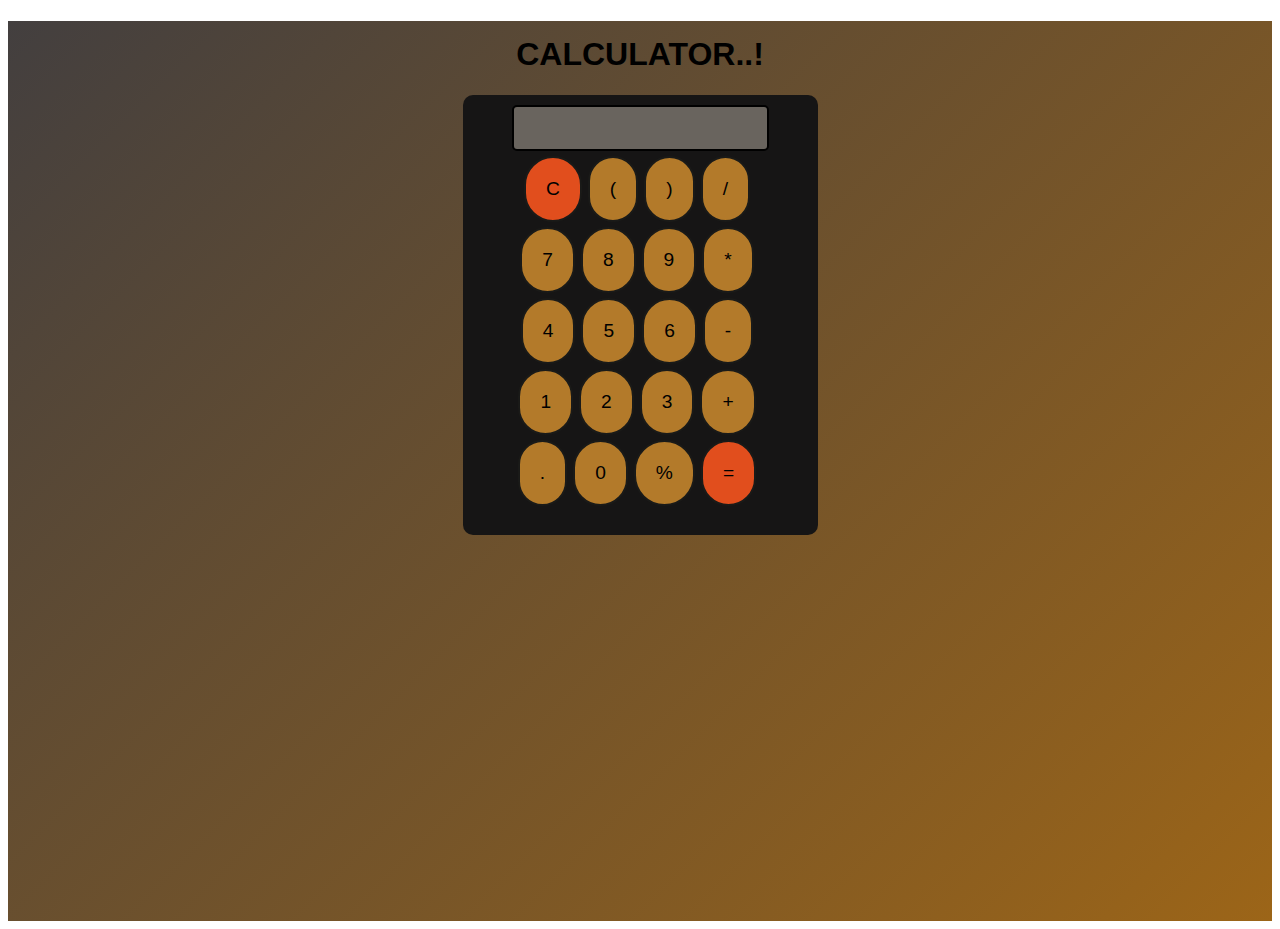
<file: index.html>
<!DOCTYPE html>
<html lang="en">
<head>
    <meta charset="UTF-8">
    <meta name="viewport" content="width=device-width, initial-scale=1.0">
    <title>Calculator</title>
    <link rel="stylesheet" href="style.css"/>
</head>
<body>
    <div class="outer">
        <h1>CALCULATOR..!</h1>
        <div class="outbox">
            <div class="container">
                <div class="row">
                    <input class="input" type="text"/>
                </div>
                <div class="row">
                    <button class="button" style="background-color: rgb(225, 78, 29);">C</button>
                    <button class="button">(</button>
                    <button class="button">)</button>
                    <button class="button">/</button>
                </div>
                <div class="row">
                    <button class="button">7</button>
                    <button class="button">8</button>
                    <button class="button">9</button>
                    <button class="button">*</button>
                </div>
                <div class="row">
                    <button class="button">4</button>
                    <button class="button">5</button>
                    <button class="button">6</button>
                    <button class="button">-</button>
                </div>
                <div class="row">
                    <button class="button">1</button>
                    <button class="button">2</button>
                    <button class="button">3</button>
                    <button class="button">+</button>
                </div>
                <div class="row">
                    <button class="button">.</button>
                    <button class="button">0</button>
                    <button class="button">%</button>
                    <button class="button" style="background-color: rgb(225, 78, 29);">=</button>
                </div>
        
                
        
            </div>
    
        </div>
           
    </div>  
 <script src="script.js"></script>   
</body>
</html>
</file>
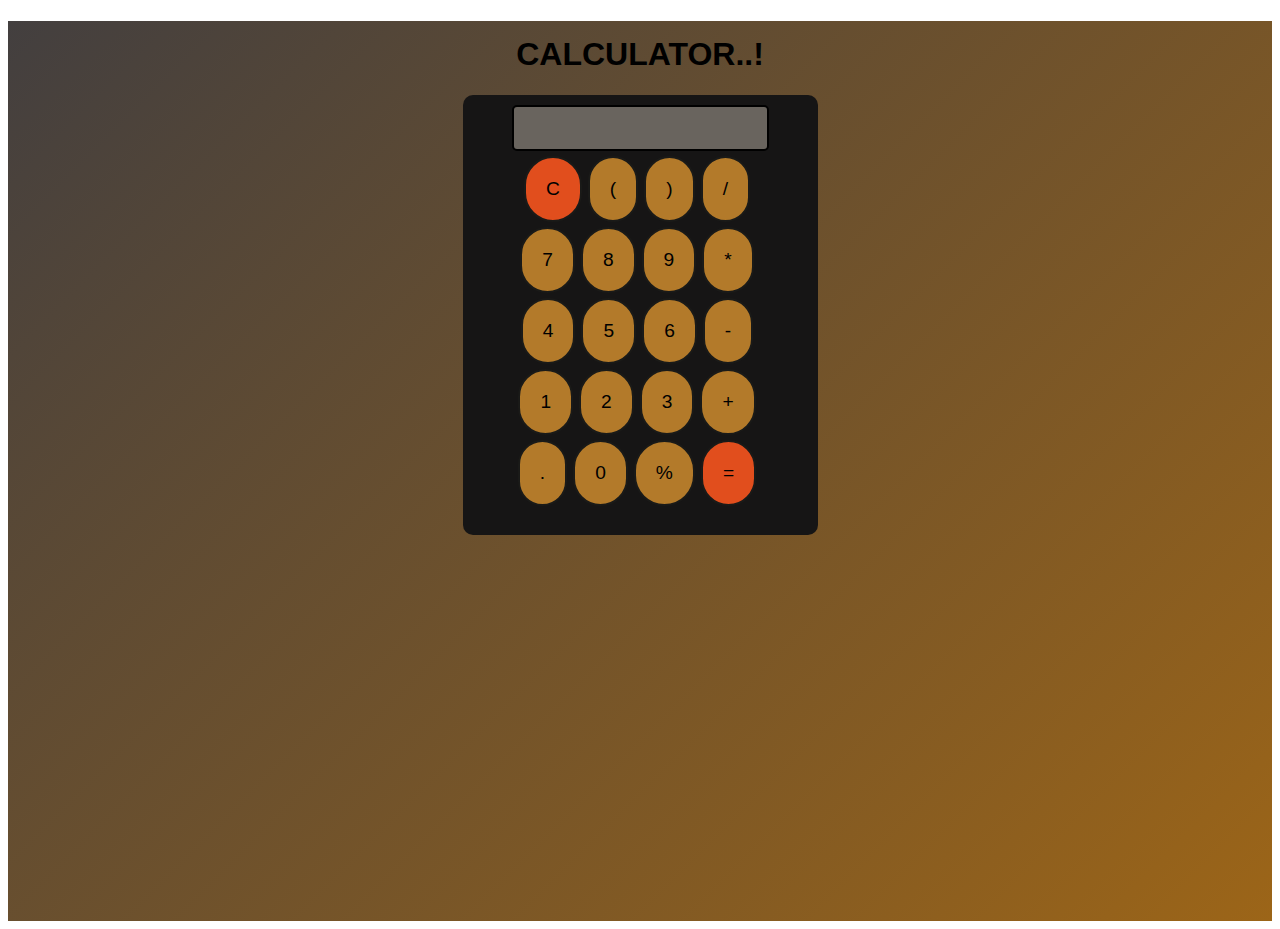
<file: calculator/index.html>
<!DOCTYPE html>
<html lang="en">
<head>
    <meta charset="UTF-8">
    <meta name="viewport" content="width=device-width, initial-scale=1.0">
    <title>Calculator</title>
    <link rel="stylesheet" href="style.css"/>
</head>
<body>
    <div class="outer">
        <h1>CALCULATOR..!</h1>
        <div class="outbox">
            <div class="container">
                <div class="row">
                    <input class="input" type="text"/>
                </div>
                <div class="row">
                    <button class="button" style="background-color: rgb(225, 78, 29);">C</button>
                    <button class="button">(</button>
                    <button class="button">)</button>
                    <button class="button">/</button>
                </div>
                <div class="row">
                    <button class="button">7</button>
                    <button class="button">8</button>
                    <button class="button">9</button>
                    <button class="button">*</button>
                </div>
                <div class="row">
                    <button class="button">4</button>
                    <button class="button">5</button>
                    <button class="button">6</button>
                    <button class="button">-</button>
                </div>
                <div class="row">
                    <button class="button">1</button>
                    <button class="button">2</button>
                    <button class="button">3</button>
                    <button class="button">+</button>
                </div>
                <div class="row">
                    <button class="button">.</button>
                    <button class="button">0</button>
                    <button class="button">%</button>
                    <button class="button" style="background-color: rgb(225, 78, 29);">=</button>
                </div>
        
                
        
            </div>
    
        </div>
           
    </div>  
 <script src="script.js"></script>   
</body>
</html>
</file>
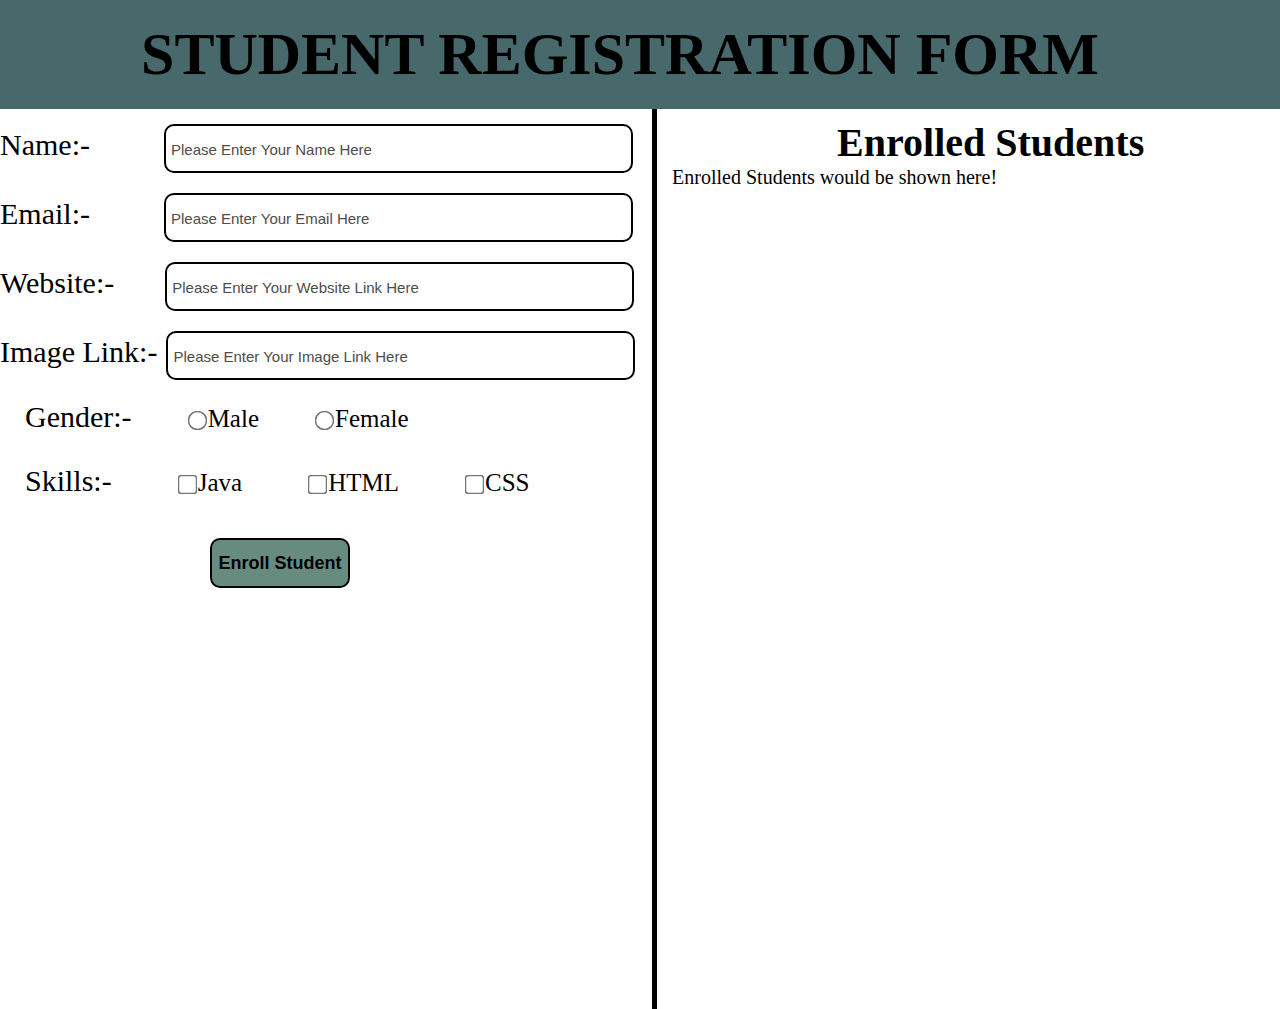
<file: registration form/index.html>
<!DOCTYPE html>
<html lang="en">
<head>
    <meta charset="UTF-8">
    <meta name="viewport" content="width=device-width, initial-scale=1.0">
    <link rel="stylesheet" href="formstyle.css">
    <script defer src="formscript.js"></script>
    <link rel="stylesheet" href="https://cdnjs.cloudflare.com/ajax/libs/font-awesome/6.4.0/css/all.min.css" integrity="sha512-iecdLmaskl7CVkqkXNQ/ZH/XLlvWZOJyj7Yy7tcenmpD1ypASozpmT/E0iPtmFIB46ZmdtAc9eNBvH0H/ZpiBw==" crossorigin="anonymous" referrerpolicy="no-referrer" />
    <title>Registration Form</title>   
</head>
<body>
    <div class="container">
        <div class="regform">
            <h1>STUDENT REGISTRATION FORM  <i class="fa-sharp fa-solid fa-user"></i></h1>
        </div>
        <div class="disp">
            <div class="leftside">
                <form action="" id="userForm">
                    <div class="mu">
                        <label for="name" class="left">Name:-</label>
                        <input style="color: black;" class="inputs1" type="text" id="name" placeholder="Please Enter Your Name Here" required/>
                    </div>
                    <div>
                        <label for="email" class="left">Email:-</label>
                        <input style="color: black;" class="inputs2" type="email" id="email" placeholder="Please Enter Your Email Here" required/>
                    </div>
                    <div>
                        <label for="website" class="left">Website:-</label>
                        <input style="color: black;" class="inputs3" type="url" id="website" placeholder="Please Enter Your Website Link Here" required/>
                    </div>
                    <div>
                        <label for="image" class="left">Image Link:-</label>
                        <input style="color: black;" class="inputs4" type="url" id="image" placeholder="Please Enter Your Image Link Here" required/>
                    </div>
                        <div class="g1">
                            <label for="gender" class="gen">Gender:-</label>
                            <input class="genderinput" type="radio"  name="gender" id="male" value="Male" required/>
                            <label for="male" class="inp">Male</label>
                            <input class="genderinput" type="radio" name="gender" id="female" value="Female" required/>
                            <label for="female" class="inp">Female</label> 
                        </div>
                        <div>
                            <label for="skills" class="ski">Skills:-</label>
                            <input class="skillinput" type="checkbox" name="skill" id="java" value="Java"/>
                            <label for="java" class="inp">Java</label>
                            <input class="skillinput" type="checkbox" name="skill" id="html" value="HTML"/>
                            <label for="html" class="inp">HTML</label>
                            <input class="skillinput" type="checkbox" name="skill" id="css" value="CSS"/>
                            <label for="css" class="inp">CSS</label>
                        </div>
                        <button type="submit" class="submitbtn">Enroll Student</button>   
                </form>
            </div>
            <div class="rightside" id="enrolled-students">
                <h2>Enrolled Students</h2>
                <span id="span">Enrolled Students would be shown here!</span>
            </div>
        </div>    
    </div> 
</body>
</html>
</file>
<file: style.css>
h1{
    text-align: center;
    font-family: 'Segoe UI', Tahoma, Geneva, Verdana, sans-serif;
    padding-bottom: 0;
    padding-top: 15px;
    font-weight: bold;
    
}
.row{
    width: 100%;
    display: flex;
    justify-content: center;
    align-items: center;
    margin-top: 5px;
    margin-bottom: 5px;
}
.button{
    padding: 20px;
    font-size: larger;
    margin-right: 6px;
    border-radius: 45px;
    border: 2px solid rgb(26, 26, 24);
    cursor: pointer;
    background-color: rgb(179, 122, 42);

}
.input{
    border: 2px solid black;
    margin: 0;
    padding: 10px 4px; 
    border-radius: 5px;
    font-size: 19px;
    background-color: rgb(105, 100, 94);


}
.container{
  
    width: 355px;
    height: 435px;
    background-color: rgb(22, 21, 21);
    padding-top: 5px;
    border-radius: 10px;
}
.outbox{
    display: flex;
    justify-content: center;
    align-items: center;
    
}
.button:hover{
    background-color: rgb(98, 60, 46);
}

.outer{
    background: linear-gradient(135deg, rgb(67, 63, 63), rgb(156, 101, 24));
    width: 100%;
    min-height: 100vh;
}
</file>
<file: calculator/style.css>
h1{
    text-align: center;
    font-family: 'Segoe UI', Tahoma, Geneva, Verdana, sans-serif;
    padding-bottom: 0;
    padding-top: 15px;
    font-weight: bold;
    
}
.row{
    width: 100%;
    display: flex;
    justify-content: center;
    align-items: center;
    margin-top: 5px;
    margin-bottom: 5px;
}
.button{
    padding: 20px;
    font-size: larger;
    margin-right: 6px;
    border-radius: 45px;
    border: 2px solid rgb(26, 26, 24);
    cursor: pointer;
    background-color: rgb(179, 122, 42);

}
.input{
    border: 2px solid black;
    margin: 0;
    padding: 10px 4px; 
    border-radius: 5px;
    font-size: 19px;
    background-color: rgb(105, 100, 94);


}
.container{
  
    width: 355px;
    height: 435px;
    background-color: rgb(22, 21, 21);
    padding-top: 5px;
    border-radius: 10px;
}
.outbox{
    display: flex;
    justify-content: center;
    align-items: center;
    
}
.button:hover{
    background-color: rgb(98, 60, 46);
}

.outer{
    background: linear-gradient(135deg, rgb(67, 63, 63), rgb(156, 101, 24));
    width: 100%;
    min-height: 100vh;
}
</file>
<file: registration form/formstyle.css>
*{
    margin: 0;
    padding: 0;
}
.container{
    width: 100%;
    height: 100%;
    background-image: url("https://images.unsplash.com/photo-1486312338219-ce68d2c6f44d?ixlib=rb-4.0.3&ixid=M3wxMjA3fDB8MHxwaG90by1wYWdlfHx8fGVufDB8fHx8fA%3D%3D&auto=format&fit=crop&w=872&q=80");
    opacity: 1.5;
    background-size: cover;
}
.regform{
    background-color: rgb(72 105 107);
    color: black;
    display: flex;
    justify-content: center;
    align-items: center;
    padding-top: 20px;
    padding-bottom: 20px;
    font-weight: bolder;
    font-size: 30px;
}
.regform h1 i{
    margin-right: 40px;
}
.left{
    font-size: 30px;
    margin-bottom: 45px;
}
.mu{
    padding-top: 15px;
}
.ski{
    font-size: 30px;
    margin-left: 25px;
}
.gen{
    font-size: 30px;
    margin-left: 25px;
}
.g1{
    margin-bottom: 30px;
}
.inp{
    font-size: 25px;
}

.inputs1{
    border: 2px solid black;
    color: rgba(69, 65, 65, 0);
    width: 460px;
    height: 45px;
    border-radius: 10px;
    margin-left: 70px;
    margin-bottom: 20px;
}
.inputs2{
    border: 2px solid black;
    color: rgba(69, 65, 65, 0);  
    width: 460px;
    height: 45px;
    border-radius: 10px;
    margin-left: 70px;
    margin-bottom: 20px;
}
.inputs3{
    border: 2px solid black;
    color: rgba(69, 65, 65, 0);
    width: 460px;
    height: 45px;
    border-radius: 10px;
    margin-left: 47px;
    margin-bottom: 20px;
}
.inputs4{
    border: 2px solid black;
    color: rgba(69, 65, 65, 0);  
    width: 460px;
    height: 45px;
    border-radius: 10px;
    margin-left: 5px;
    margin-bottom: 20px;
}
.genderinput{
    margin-left: 55px;
    margin-top: 10px;
    accent-color: rgb(114 212 181);   
}
input[type="radio"]{
    transform: scale(1.5);
}
.genderinput:hover{
    cursor: pointer;
}
.skillinput{
    margin-left: 65px;
    accent-color: rgb(114 212 181);
}
input[type="checkbox"]{
    transform: scale(1.5);
}
.skillinput:hover{
    cursor: pointer;
}
::placeholder{
    color: rgb(79, 76, 76);
    font-size: 15px;
}
input[type="text"]{
    padding-left: 5px;
    font-size: 20px;
}
input[type="email"]{
    padding-left: 5px;
    font-size: 20px;
}
input[type="url"]{
    padding-left: 5px;
    font-size: 20px;
}
.submitbtn{
    background-color: rgb(104 139 128);
    margin-left: 210px;
    margin-top: 40px;
    border: 2px solid black;
    border-radius: 10px;
    box-shadow: 2px gray;
    width: 140px;
    height: 50px;
    font-weight: bold;
    font-size: large;
}
.submitbtn:hover{
    background-color: rgb(114 212 181);
    transition: ease-in-out 0.5s;
    transition-duration: 1s;
    transform: scale(1.1);
}
.leftside{
    width: 670px;
    height: 100vh;
    border-right: 5px solid black;
}
.disp{
    display: flex;
}
h2{
    font-size: 40px;
    margin-left: 180px;
    margin-top: 10px;
}
span{
    font-size: 20px;
    margin-top: 20px;
    margin-left: 15px;
}
#enrolled-students{
    margin-bottom: 10px;
    justify-content: center;
    width: 50%;
}
.sectionHeading{
    display: flex;
    align-items: center;
    justify-content: center;
    color: black;
    box-sizing: border-box;
    background-color: rgb(114 212 181);
    border: 2px solid black;
    font-size: 25px;
    margin-top: 10px;
    margin-left: 20px;
    width: 100%;
}
.description{
    margin-bottom: 3px;
    width: 60%;
    font-weight: bold;
    font-size: 28px;
    padding-left: 100px;
}
.image{
    width: 40%;
    margin-bottom: 3px;
    font-weight: bold;
    font-size: 28px;
    padding-left: 100px;
}
.infoText{
    margin: 7px;
    padding: 0;
}
.userName{
    font-size: bolder;
}
.wrapper{
    display: flex;
    align-items: center;
    justify-content: space-between;
    box-sizing: border-box;
    width: 100%;
    height: 190px;
    border: 2px solid black;
    position: relative;
    margin-left: 20px;
}
.userDeleteBtn{
    position: absolute;
    border: 1px solid black;
    background-color: rgb(114 212 181);
    color: black;
    top: 3px;
    right: 3px;
    font-size: 17px;
    padding-right: 2px;
    padding-left: 2px;
}
.userDeleteBtn:hover{
    transform: scale(1.1);
}
.textInfoContainer{
    box-sizing: border-box;
    border-right: 2px solid black;
    height: 100%;
    width: 60%;
    padding: 8px;
    font-size: 20px;
    font-weight: bold;    
}
.imageContainer{
    display: flex;
    padding: 8px;
    width: 40%;
    height: 100%;
    box-sizing: border-box;
}
.userImage{
    width: 260px;
    height: 170px;
    background-size: cover;
}
</file>
